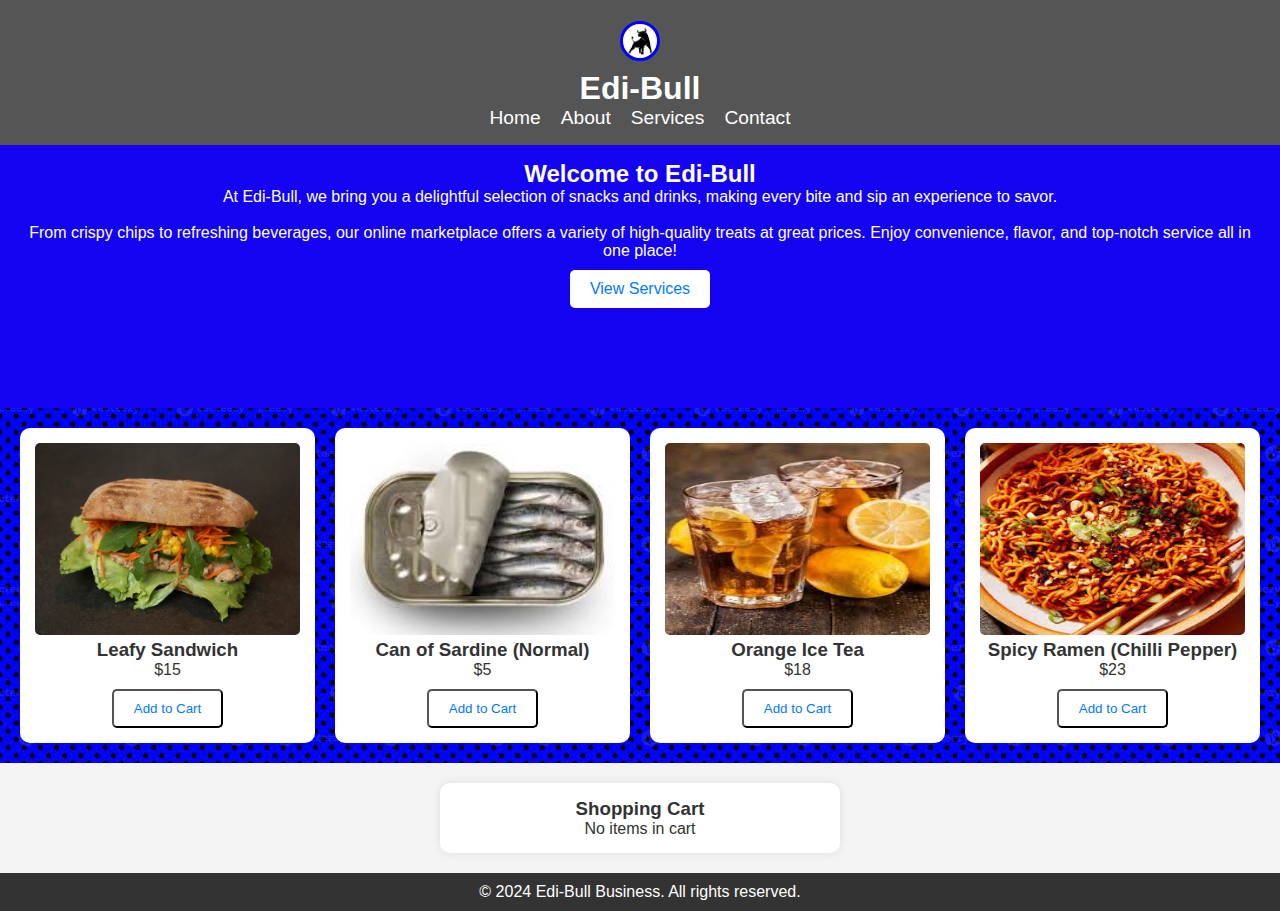
<file: index.html>
<!-- index.html -->
<!DOCTYPE html>
<html lang="en">
<head>
    <meta charset="UTF-8">
    <meta name="viewport" content="width=device-width, initial-scale=1.0">
    <title>Fictional Business</title>
    <link rel="stylesheet" href="styles.css">
</head>
<body>
    <header>
        <img src="icon.png" alt="Icon" width="40" height="40">
        <h1> Edi-Bull </h1>
        <span class="menu-toggle">☰</span>
        <nav>
            <ul>
                <li><a href="index.html">Home</a></li>
                <li><a href="about.html">About</a></li>
                <li><a href="services.html">Services</a></li>
                <li><a href="contact.html">Contact</a></li>
            </ul>
        </nav>
    </header>
    <section class="hero">
        <h2>Welcome to Edi-Bull</h2>
        <p>At Edi-Bull, we bring you a delightful selection of snacks and drinks, making every bite and sip an experience to savor.</p>
        <br>
        <p>From crispy chips to refreshing beverages, our online marketplace offers a variety of high-quality treats at great prices. 
        Enjoy convenience, flavor, and top-notch service all in one place!</p>
        <a href="services.html" class="btn">View Services</a>
    </section>
    <section class="products">
        <div class="product">
            <img src="sandwich.jpg" alt="Product 1" width="280" height="192">
            <h3> Leafy Sandwich </h3>
            <p>$15</p>
            <button class="btn">Add to Cart</button>
        </div>
        <div class="product">
            <img src="sardines.jpg" alt="Product 2" width="280" height="192">
            <h3>Can of Sardine (Normal)</h3>
            <p>$5</p>
            <button class="btn">Add to Cart</button>
        </div>
        <div class="product">
            <img src="ice-tea.jpg" alt="Product 3" width="280" height="192">
            <h3>Orange Ice Tea</h3>
            <p>$18</p>
            <button class="btn">Add to Cart</button>
        </div>
        <div class="product">
            <img src="ramen.jpg" alt="Product 4" width="280" height="192">
            <h3> Spicy Ramen (Chilli Pepper)</h3>
            <p>$23</p>
            <button class="btn">Add to Cart</button>
        </div>
    </section>
    <section class="cart">
        <h3>Shopping Cart</h3>
        <p>No items in cart</p>
    </section>
    <footer>
        <p>&copy; 2024 Edi-Bull Business. All rights reserved.</p>
    </footer>
    <script>
        document.querySelector('.menu-toggle').addEventListener('click', function() {
            document.querySelector('nav ul').classList.toggle('active');
        });
    </script>
</body>
</html>
</file>
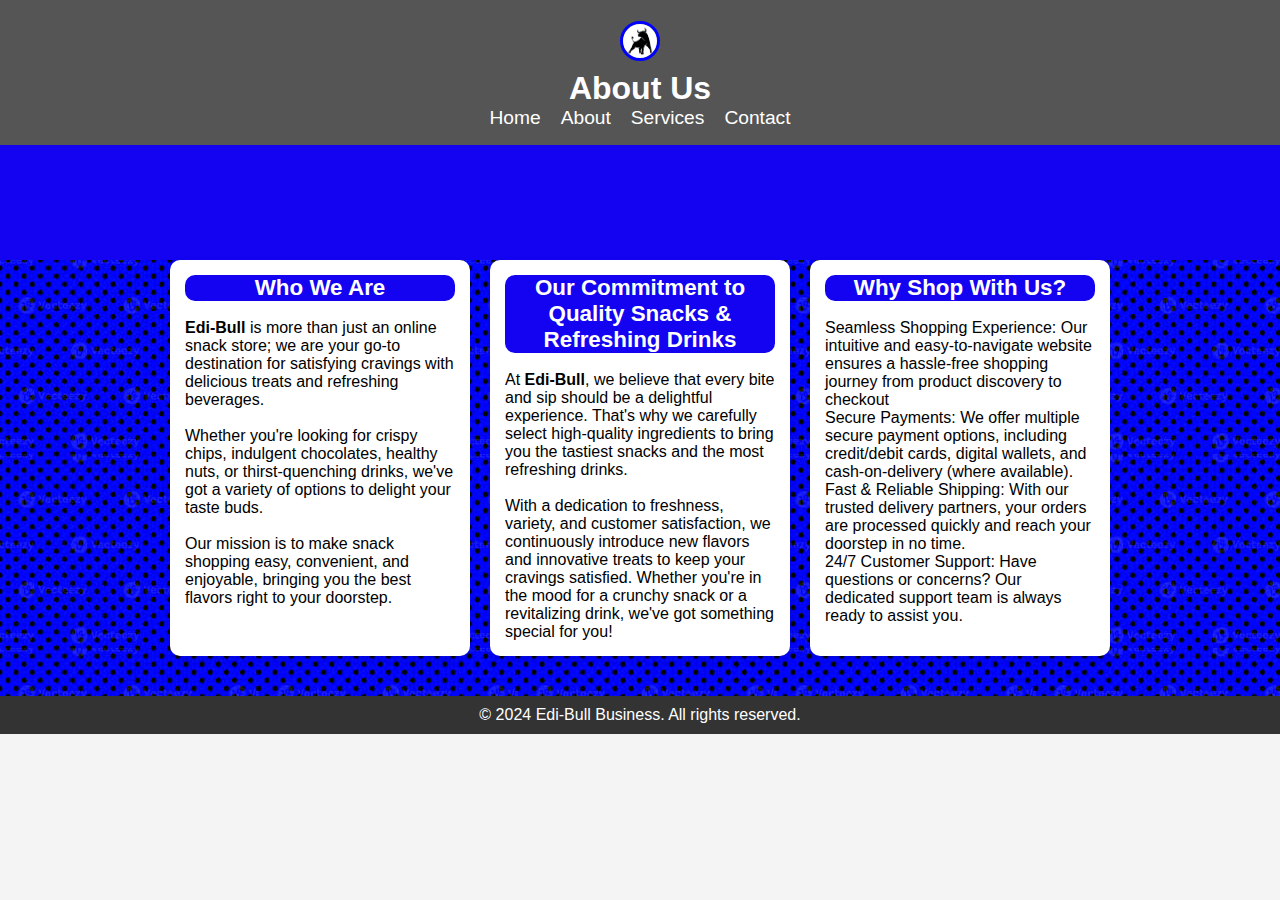
<file: about.html>
<!-- about.html -->
<!DOCTYPE html>
<html lang="en">
<head>
    <meta charset="UTF-8">
    <meta name="viewport" content="width=device-width, initial-scale=1.0">
    <title>About Us</title>
    <link rel="stylesheet" href="styles.css">
</head>
<body>
    <header>
        <img src="icon.png" alt="Icon" width="40" height="40">
        <h1>About Us</h1>
        <nav>
            <ul>
                <li><a href="index.html">Home</a></li>
                <li><a href="about.html">About</a></li>
                <li><a href="services.html">Services</a></li>
                <li><a href="contact.html">Contact</a></li>
            </ul>
        </nav>
    </header>
    <section class="hero">
        
               
        </section>

        <!-- Information Container -->
        <div class="about-container">

            <!-- Card 1-->
            <div class="card">
                <!-- Content Handler -->
                <div class="content">
                    <h2>Who We Are</h2>
                    <br>
                    <p><strong>Edi-Bull</strong> is more than just an online snack store; we are your go-to destination for satisfying cravings with delicious treats and refreshing beverages.</p>
                    <br> 
                    <p>Whether you're looking for crispy chips, indulgent chocolates, healthy nuts, or thirst-quenching drinks, we've got a variety of options to delight your taste buds.</p>
                    <br>
                    <p>Our mission is to make snack shopping easy, convenient, and enjoyable, bringing you the best flavors right to your doorstep.</p>
                    
                </div>                
            </div>

            <!-- Card 2 -->
            <div class="card">
                <div class="content"> 
                    <h2>Our Commitment to Quality Snacks & Refreshing Drinks</h2>
                    <br>
                    <p>At <strong>Edi-Bull</strong>, we believe that every bite and sip should be a delightful experience. That's why we carefully select high-quality ingredients to bring you the tastiest snacks and the most refreshing drinks.</p>
                    <br>
                    <p>With a dedication to freshness, variety, and customer satisfaction, we continuously introduce new flavors and innovative treats to keep your cravings satisfied. Whether you're in the mood for a crunchy snack or a revitalizing drink, we've got something special for you!</p>
                    
                </div>              
            </div>

            <!-- Card 3 -->
            <div class="card">
                <div class="content">
                    <h2>Why Shop With Us?</h2>
                    <br>
                        <p>Seamless Shopping Experience: Our intuitive and easy-to-navigate website ensures a hassle-free shopping journey from product discovery to checkout</p>
                        <p>Secure Payments: We offer multiple secure payment options, including credit/debit cards, digital wallets, and cash-on-delivery (where available).</p>
                        <p>Fast & Reliable Shipping: With our trusted delivery partners, your orders are processed quickly and reach your doorstep in no time.</p>
                        <p>24/7 Customer Support: Have questions or concerns? Our dedicated support team is always ready to assist you.</p>
            </div>
        </div>

    <footer>
        <p>&copy; 2024 Edi-Bull Business. All rights reserved.</p>
    </footer>
</body>
</html>
</file>
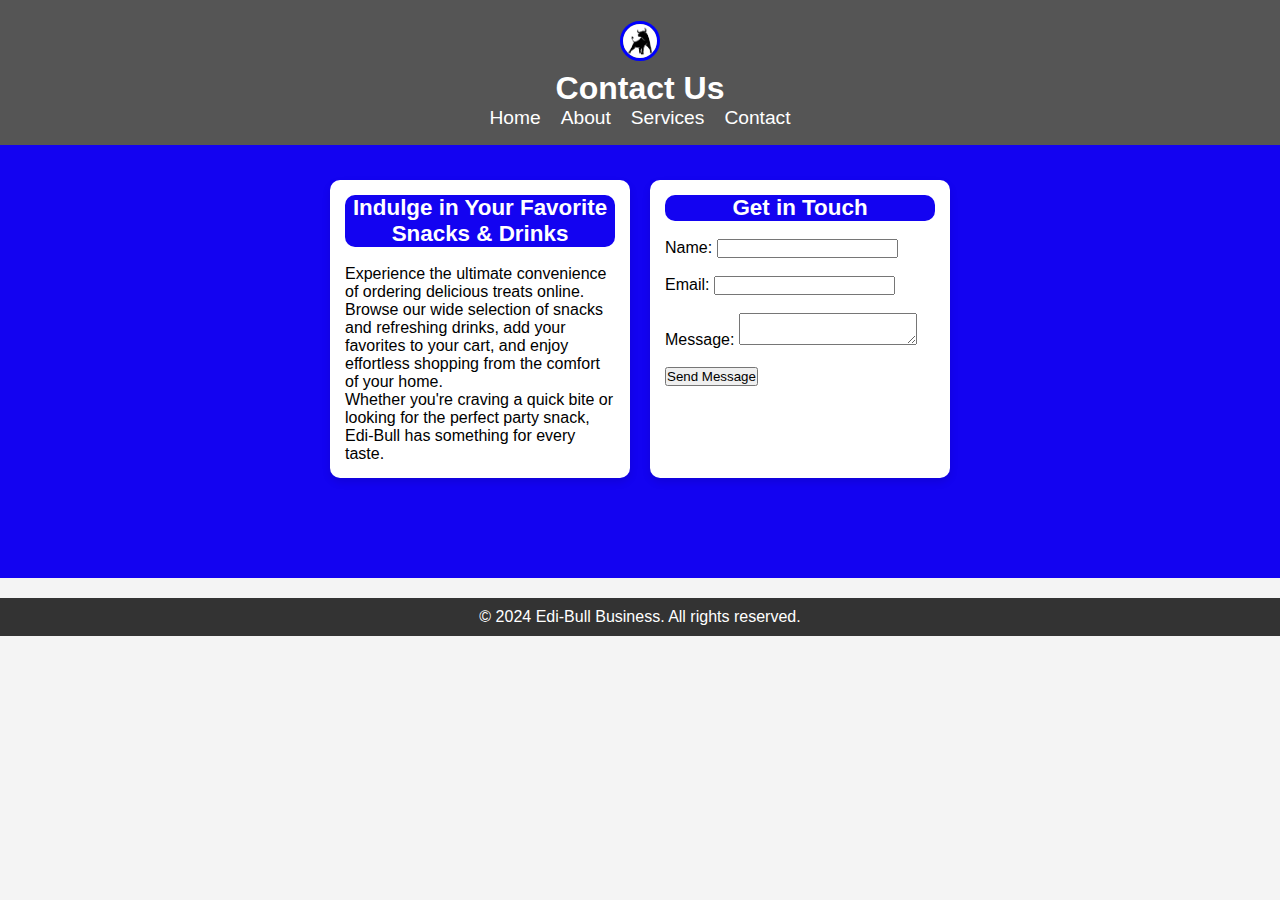
<file: contact.html>
<!-- contact.html -->
<!DOCTYPE html>
<html lang="en">
<head>
    <meta charset="UTF-8">
    <meta name="viewport" content="width=device-width, initial-scale=1.0">
    <title>Contact Us</title>
    <link rel="stylesheet" href="styles.css">
</head>
<body>
    <header>
        <img src="icon.png" alt="Icon" width="40" height="40">
        <h1>Contact Us</h1>
        <nav>
            <ul>
                <li><a href="index.html">Home</a></li>
                <li><a href="about.html">About</a></li>
                <li><a href="services.html">Services</a></li>
                <li><a href="contact.html">Contact</a></li>
            </ul>
        </nav>
    </header>
    <section class="hero">
        <div class="container">               
        <!-- Card 1-->
        <div class="card">
          <!-- Content Handler -->
          <div class="content">
            <h2>Indulge in Your Favorite Snacks & Drinks</h2>
            <br>
            <p>Experience the ultimate convenience of ordering delicious treats online.</p>
            <p>Browse our wide selection of snacks and refreshing drinks, add your favorites to your cart, and enjoy effortless shopping from the comfort of your home.</p>
            <p>Whether you're craving a quick bite or looking for the perfect party snack, Edi-Bull has something for every taste.</p>
          </div>
        </div>       
        
        <div class="card">
            <div class="content">
            <h2>Get in Touch</h2>
            <br>
                <form>
                    <p>
                    <label for="name">Name:</label>
                    <input type="text" id="name" name="name" required>
                    </p>
                    <br>
                    <p>
                    <label for="email">Email:</label>
                    <input type="email" id="email" name="email" required>
                    </p>
                    <br>
                    <p>
                    <label for="message">Message:</label>
                    <textarea id="message" name="message" rows="2" required></textarea>
                    </p>
                    <br>
                    <button type="submit">Send Message</button>
                </form>
            </div>
        </div>
    </div>        
    </section>
    <footer>
        <p>&copy; 2024 Edi-Bull Business. All rights reserved.</p>
    </footer>
</body>
</html>
</file>
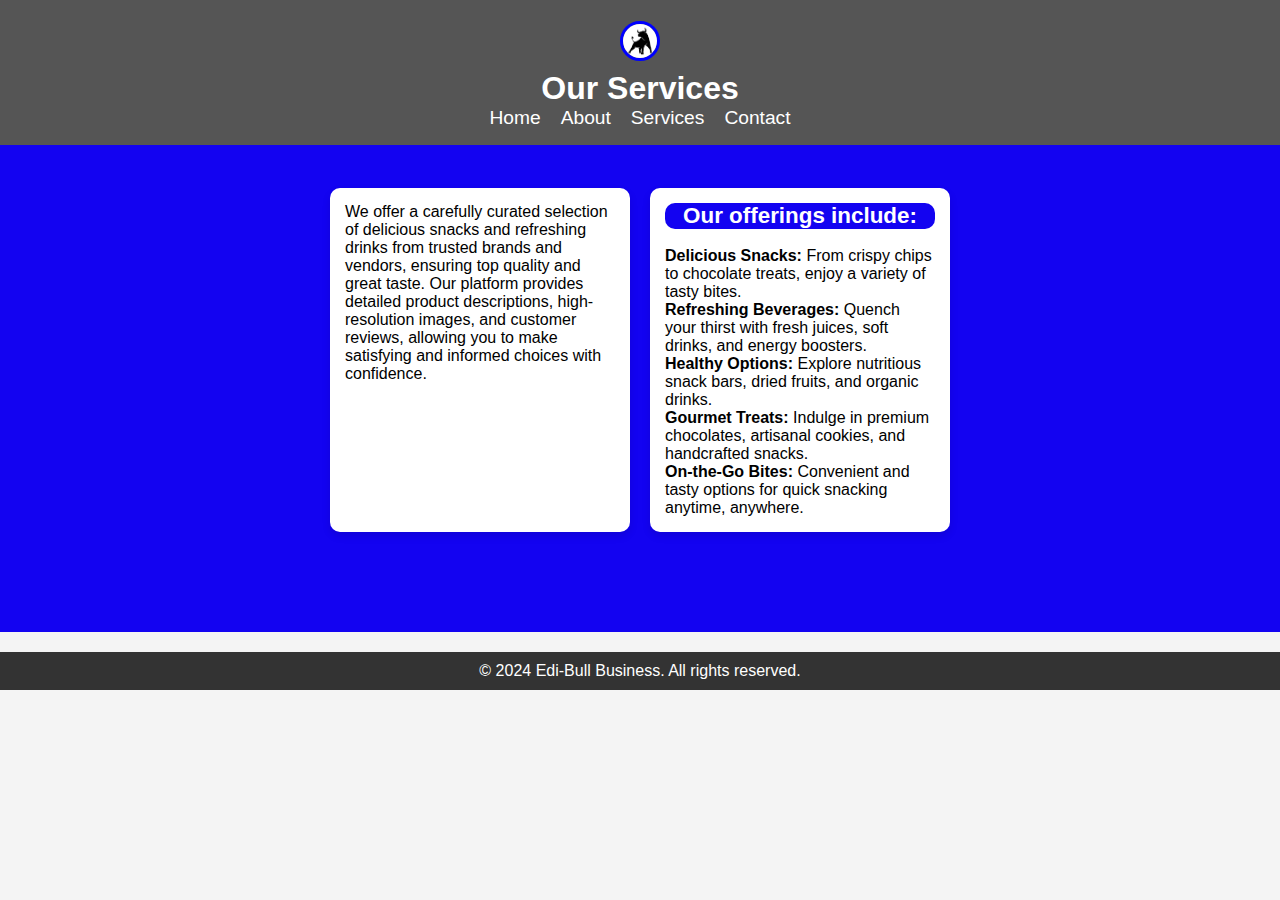
<file: services.html>
<!-- services.html -->
<!DOCTYPE html>
<html lang="en">
<head>
    <meta charset="UTF-8">
    <meta name="viewport" content="width=device-width, initial-scale=1.0">
    <title>Our Services</title>
    <link rel="stylesheet" href="styles.css">
</head>
<body>
    <header>
        <img src="icon.png" alt="Icon" width="40" height="40">
        <h1>Our Services</h1>
        <nav>
            <ul>
                <li><a href="index.html">Home</a></li>
                <li><a href="about.html">About</a></li>
                <li><a href="services.html">Services</a></li>
                <li><a href="contact.html">Contact</a></li>
            </ul>
        </nav>
    </header>

        <h2>What We Offer</h2>
        <section class="hero">
            <!-- Information Container -->
            <div class="service-container">
    
                <!-- Card 1-->
                <div class="card">
                  <!-- Content Handler -->
                  <div class="content">
                    <p>We offer a carefully curated selection of delicious snacks and refreshing drinks from trusted brands and vendors, 
                        ensuring top quality and great taste. Our platform provides detailed product descriptions, high-resolution images, and customer reviews, 
                        allowing you to make satisfying and informed choices with confidence.</p>
                  </div>
                </div>

                <!-- Card 2-->
                <div class="card">
                   <!-- Content Handler -->
                   <div class="content">           
                    <h2>Our offerings include:</h2>
                    <br>
                    <p><strong>Delicious Snacks:</strong> From crispy chips to chocolate treats, enjoy a variety of tasty bites.</p>
                    <p><strong>Refreshing Beverages:</strong> Quench your thirst with fresh juices, soft drinks, and energy boosters.</p>
                    <p><strong>Healthy Options:</strong> Explore nutritious snack bars, dried fruits, and organic drinks.</p>
                    <p><strong>Gourmet Treats:</strong> Indulge in premium chocolates, artisanal cookies, and handcrafted snacks.</p>
                    <p><strong>On-the-Go Bites:</strong> Convenient and tasty options for quick snacking anytime, anywhere.</p>
                    
                   </div>
                </div>
            </div>
    </section>
    <footer>
        <p>&copy; 2024 Edi-Bull Business. All rights reserved.</p>
    </footer>
</body>
</html>
</file>
<file: styles.css>
* {
    margin: 0;
    padding: 0;
    box-sizing: border-box;
}
body {
    font-family: Georgia, Arial, sans-serif;
    background-color: #f4f4f4;
    color: #333;
    text-align: center;
}
header {
    background: #333;
    color: white;
    padding: 1rem;
    transition: background 0.3s ease-in-out;
    position: fixed;
    width: 100%;
    top: 0;
    left: 0;
    z-index: 1000;
}
header img {
    border-radius: 50%;
    border: 3px solid blue;
    margin: 5px auto;
}
header:hover {
    background: #555;
}
nav ul {
    list-style: none;
    display: flex;
    justify-content: center;
    gap: 20px;
}
nav ul li a {
    color: white;
    text-decoration: none;
    font-size: 1.2rem;
    transition: color 0.3s ease-in-out;
}
nav ul li a:hover {
    color: #ffcc00;
}
.menu-toggle {
    display: none;
    cursor: pointer;
    font-size: 1.5rem;
    color: white;
}
.hero {
    background-color: #1303f1;
    color: white;
    padding: 100px 20px;
    animation: fadeIn 1s ease-in-out;
    margin-top: 60px;
}
.about-container {
    background-image: url(polka-dot.jpg);
    display: flex;
	flex-wrap: wrap;
	justify-content: center;
	gap: 20px;
    
}
.service-container {
    display: flex;
	flex-wrap: wrap;
	justify-content: center;
	gap: 20px;
}
.container {
    display: flex;
	flex-wrap: wrap;
	justify-content: center;
	gap: 20px;
	margin-top: 20px;
}
.card {
    background: white;
    color: black;
	border-radius: 10px;
	overflow: hidden;
	box-shadow: 0 4px 8px rgba(0,0,0,0.1);
	width: 300px;
	display: flex;
	flex-direction: column;
	text-align: left;
}
.content {
    padding: 15px;
}
.content h2 {
    margin: 0;
	font-size: 1.4em;
    text-align: center;
    background-color:#1303f1;
    color: white;
    border-radius: 10px;
}
.content p {
    font-size: 1em;
}
.btn {
    display: inline-block;
    margin-top: 10px;
    padding: 10px 20px;
    background: white;
    color: #007bff;
    text-decoration: none;
    border-radius: 5px;
    transition: background 0.3s ease-in-out, color 0.3s ease-in-out;
}
.btn:hover {
    background: #0056b3;
    color: white;
}
.products {
    display: grid;
    grid-template-columns: repeat(auto-fit, minmax(250px, 1fr));
    gap: 20px;
    padding: 20px;
    /* margin-top: 20px; */
    background-image: url(polka-dot.jpg);
    animation: fadeIn 1s ease-in-out;
}
.product {
    background: white;
    padding: 15px;
    border-radius: 10px;
    box-shadow: 0 0 10px rgba(0, 0, 0, 0.1);
    transition: transform 0.3s ease-in-out;
}
.product:hover {
    transform: scale(1.05);
}
.product img {
    max-width: 100%;
    border-radius: 5px;
}
.cart {
    margin-top: 20px;
    padding: 15px;
    background: white;
    border-radius: 10px;
    box-shadow: 0 0 10px rgba(0, 0, 0, 0.1);
    max-width: 400px;
    margin-left: auto;
    margin-right: auto;
}
footer {
    margin-top: 20px;
    padding: 10px;
    background-color: #333;
    color: white;
    text-align: center;
    bottom: 0;
    width: 100%;
    transition: background 0.3s ease-in-out;
}
footer:hover {
    background: #555;
}
@keyframes fadeIn {
    from {
        opacity: 0;
    }
    to {
        opacity: 1;
    }
}
@media (max-width: 768px) {
    nav ul {
        display: none;
        flex-direction: column;
        background: #333;
        position: absolute;
        top: 60px;
        left: 0;
        width: 100%;
        text-align: center;
    }
    .menu-toggle {
        display: block;
    }
    .active {
        display: flex;
    }
}
</file>
